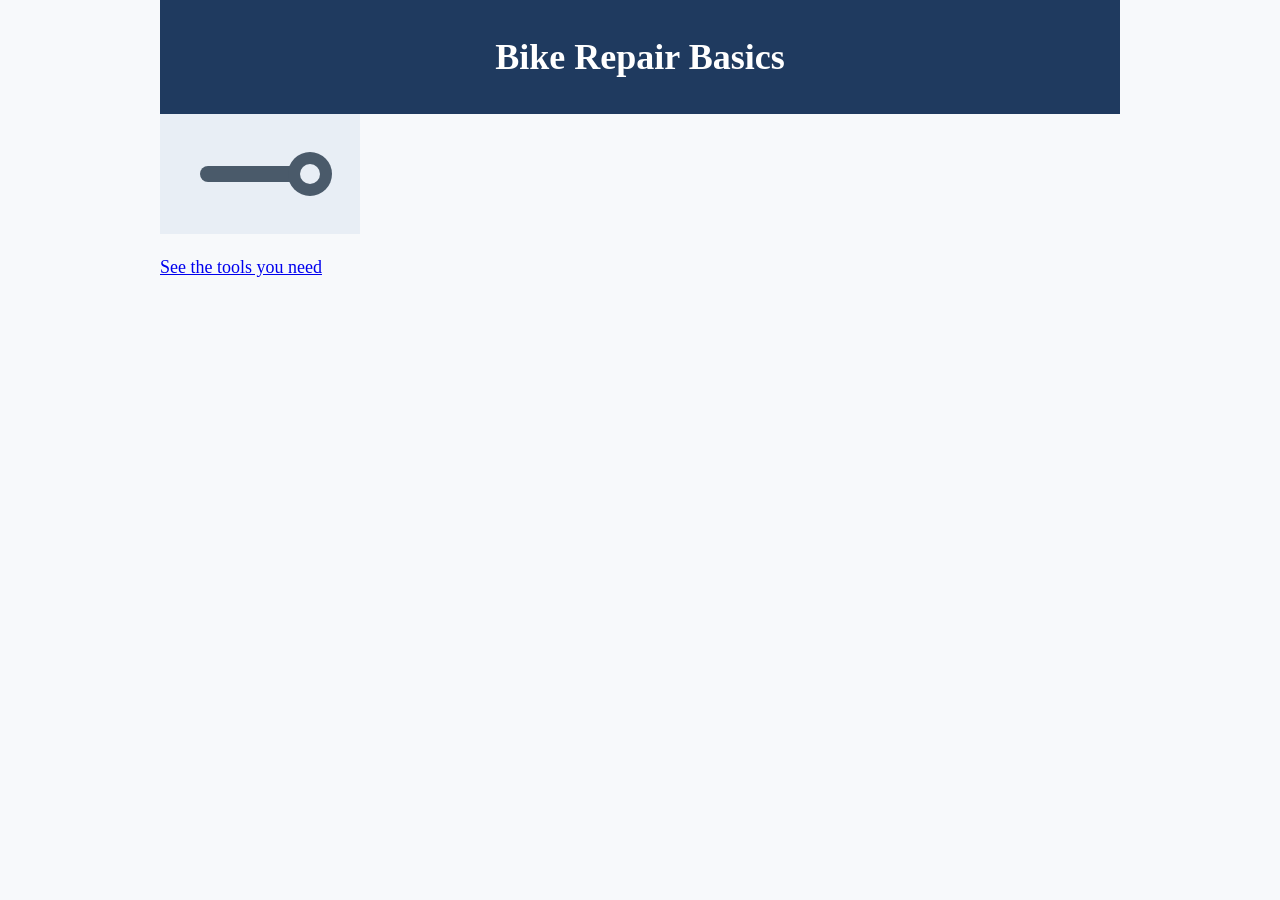
<file: index.html>
<!DOCTYPE html>
<html lang="en">
<head>
  <meta charset="UTF-8">
  <meta name="viewport" content="width=device-width, initial-scale=1.0">
  <title>Bike Repair Basics</title>
  <!-- Relative path: starts from this file's folder -->
  <link rel="stylesheet" href="css/style.css">
</head>
<body>
  <header id="site-header">
    <h1>Bike Repair Basics</h1>
  </header>
  <main>
    <img src="images/wrench.svg" alt="Gray wrench on a light blue background" width="200">
    <p><a href="pages/tools.html">See the tools you need</a></p>
  </main>
</body>
</html>
</file>
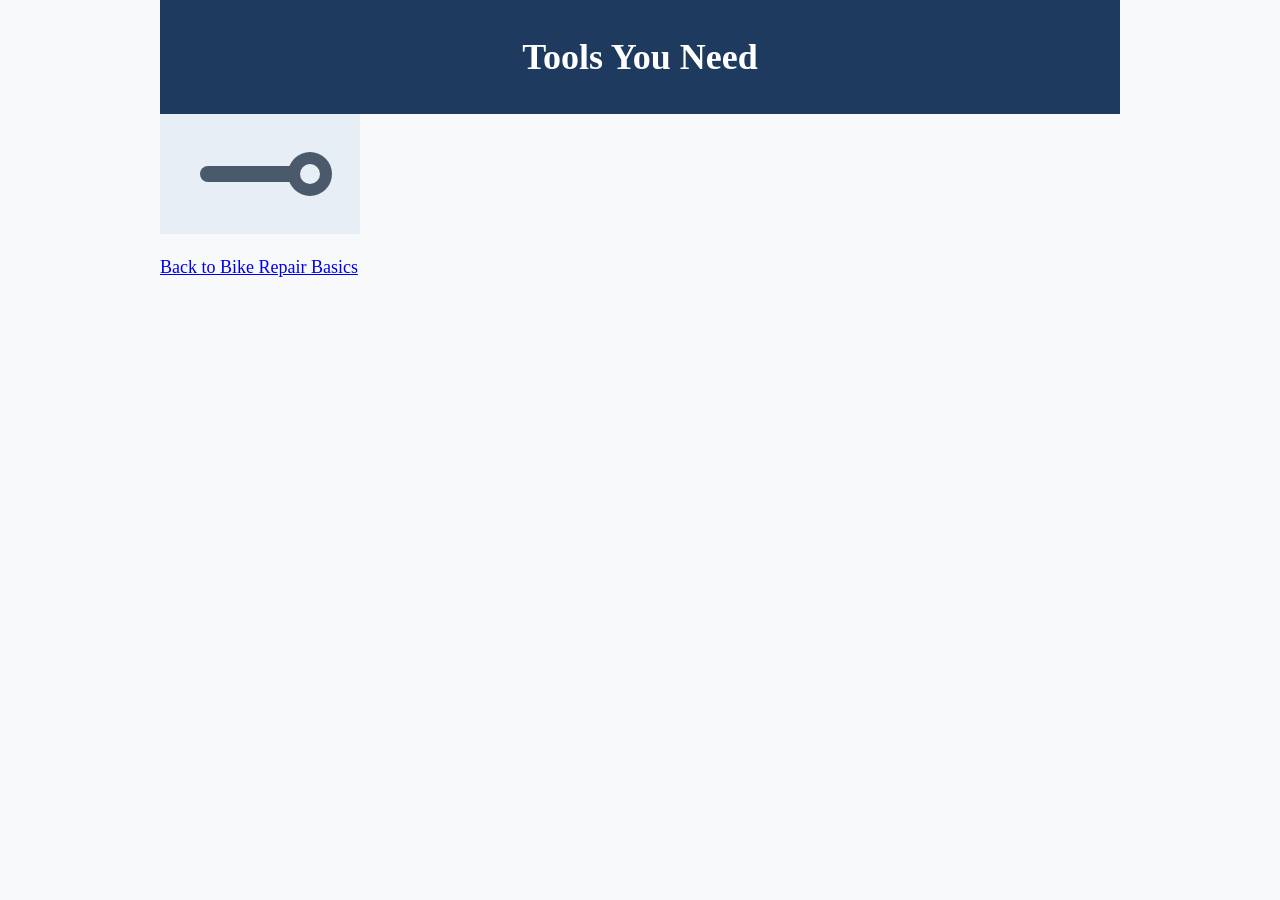
<file: pages/tools.html>
<!DOCTYPE html>
<html lang="en">
<head>
  <meta charset="UTF-8">
  <meta name="viewport" content="width=device-width, initial-scale=1.0">
  <title>Tools You Need | Bike Repair Basics</title>
  <!-- ../ steps up one folder, out of pages/ -->
  <link rel="stylesheet" href="../css/style.css">
</head>
<body>
  <header id="site-header">
    <h1>Tools You Need</h1>
  </header>
  <main>
    <img src="../images/wrench.svg" alt="Gray wrench on a light blue background" width="200">
    <p><a href="../index.html">Back to Bike Repair Basics</a></p>
  </main>
</body>
</html>
</file>
<file: css/style.css>
/* Tag selectors: apply to every matching element */
body {
  background-color: #f7f9fb;
  font-family: Georgia, serif;
  font-size: 18px;
  margin: 0 auto;
  max-width: 960px;
  padding: 0 16px;
}

h1,
h2 {
  text-align: center;
}

/* Class selector: reusable on many elements */
.tool-card {
  background-color: #ffffff;
  border: 1px solid #c9d3dd;
  padding: 16px;
  flex: 1;
}

.tip {
  font-style: italic;
  color: #2f5d50;
}

/* ID selectors: one element per page */
#site-header {
  background-color: #1f3a5f;
  color: #ffffff;
  padding: 12px;
}

#site-footer {
  border-top: 2px solid #1f3a5f;
  margin-top: 24px;
}

/* Flexbox container: children sit in a row with space between them */
.tool-grid {
  display: flex;
  gap: 16px;
}
</file>
